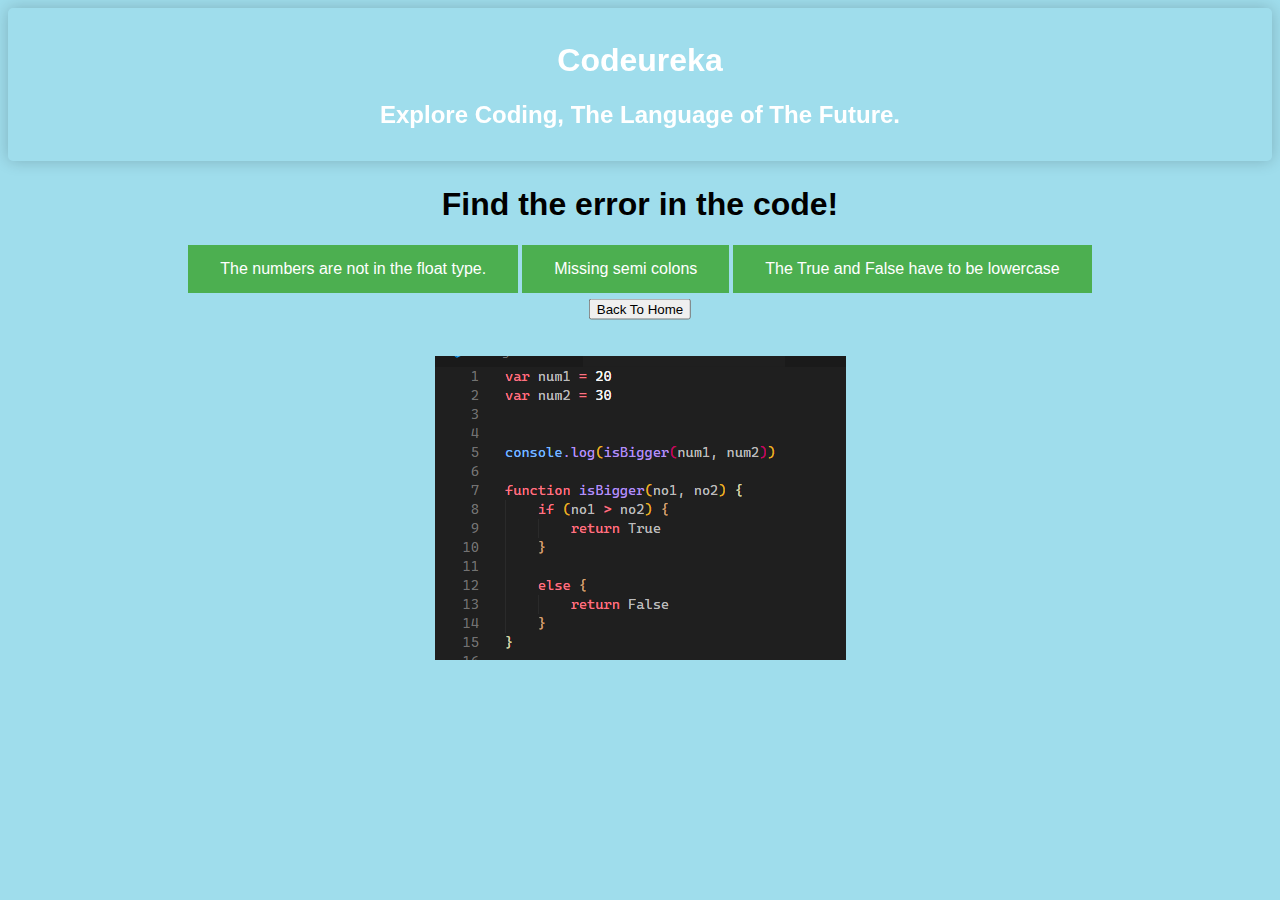
<file: debug.html>
<!DOCTYPE html>
<html lang="en">
<head>
    <meta charset="UTF-8">
    <meta http-equiv="X-UA-Compatible" content="IE=edge">
    <meta name="viewport" content="width=device-width, initial-scale=1.0">

    <title>Codeureka - Puzzles</title>
    <link rel="stylesheet" href="styles.css">
    <link rel="icon" href="https://cdn.discordapp.com/attachments/818677498043695146/842255001757679626/Codeureka.png">
</head>
<body>


    <div class = "Headerback">
        <div class = "Header">
            <h1 class = "Codeureka">Codeureka</h1>
            <h2 class = "Slogan">Explore Coding, The Language of The Future.</h2>
        </div>
    </div>

    <div style="text-align:center"> 
        <h1 style="font-family: 'Trebuchet MS', 'Lucida Sans Unicode', 'Lucida Grande', 'Lucida Sans', Arial, sans-serif;" class = "GameTitle">Find the error in the code!</h1>

        <div>

            <button id = "opt1" class="CenterButton"></button>
            <button id = "opt2" class="CenterButton"></button>
            <button id = "opt3" class="CenterButton"></button>

            <script src="debug.js"></script>
            <a href="index.html"><button class="HomeButton">Back To Home</button></a>
        </div> 

    </div>

    



</body>
</html>
</file>
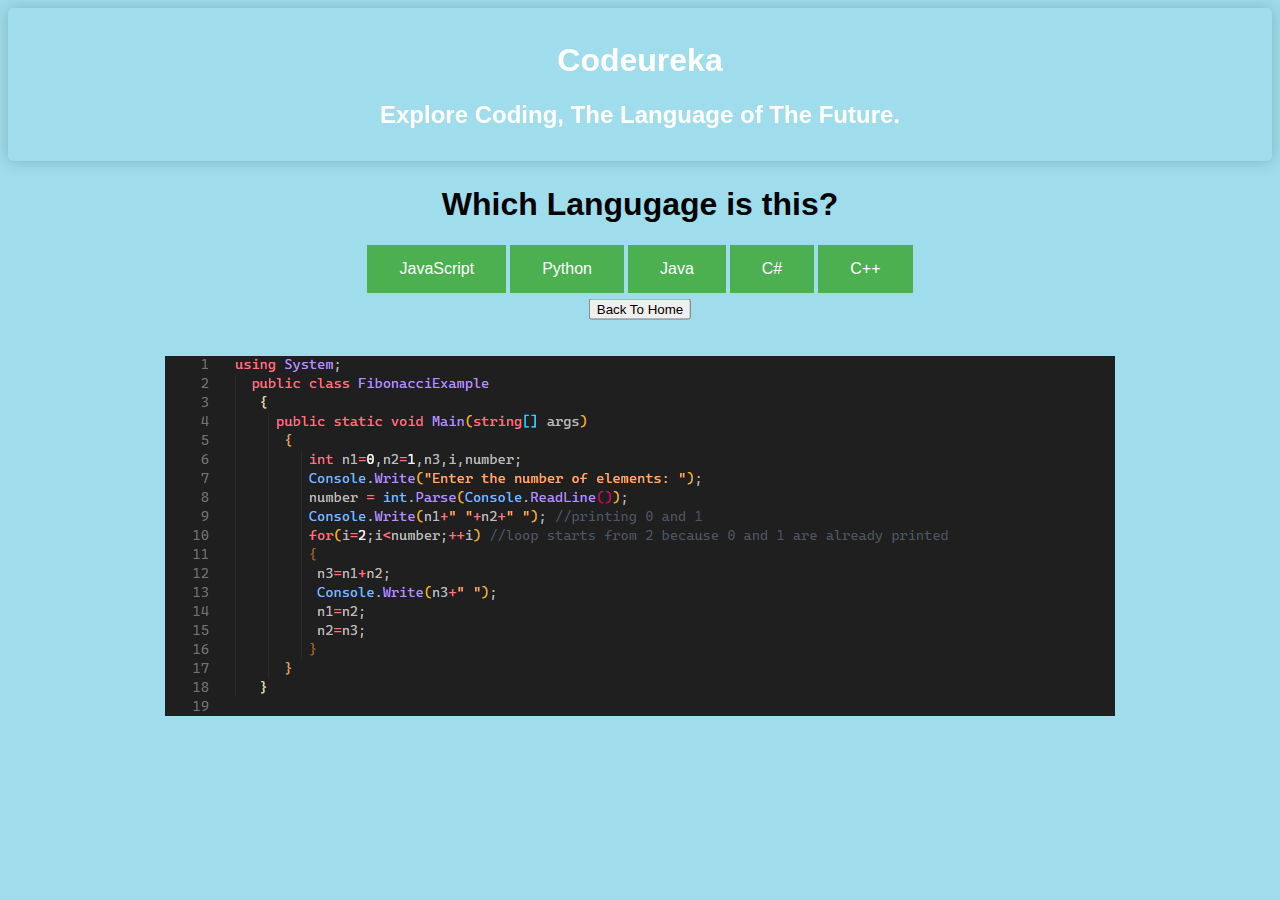
<file: guesslang.html>
<!DOCTYPE html>
<html lang="en">
<head>
    <meta charset="UTF-8">
    <meta http-equiv="X-UA-Compatible" content="IE=edge">
    <meta name="viewport" content="width=device-width, initial-scale=1.0">

    <title>Codeureka - Puzzles</title>
    <link rel="stylesheet" href="styles.css">
    <link rel="icon" href="https://cdn.discordapp.com/attachments/818677498043695146/842255001757679626/Codeureka.png">
</head>
<body>
    <div class = "Headerback">
        <div class = "Header">
            <h1 class = "Codeureka">Codeureka</h1>
            <h2 class = "Slogan">Explore Coding, The Language of The Future.</h2>
        </div>
    </div>

    <div style = "text-align: center;""> 


        <h1 style="font-family: 'Trebuchet MS', 'Lucida Sans Unicode', 'Lucida Grande', 'Lucida Sans', Arial, sans-serif;" class = "GameTitle">Which Langugage is this?</h1>


        <div >
            <button onclick="verifyAnswer('JavaScript')" class = "CenterButton">JavaScript</button>
            <button onclick="verifyAnswer('Python')" class = "CenterButton">Python</button>
            <button onclick="verifyAnswer('Java')" class = "CenterButton">Java</button>
            <button onclick="verifyAnswer('C#')" class = "CenterButton">C#</button>
            <button onclick="verifyAnswer('C++')" class = "CenterButton">C++</button>
            <script src = "guesslang.js"></script>

            <a href="index.html"><button class="HomeButton">Back To Home</button></a>
        </div>

    </div>




</body>
</html>
</file>
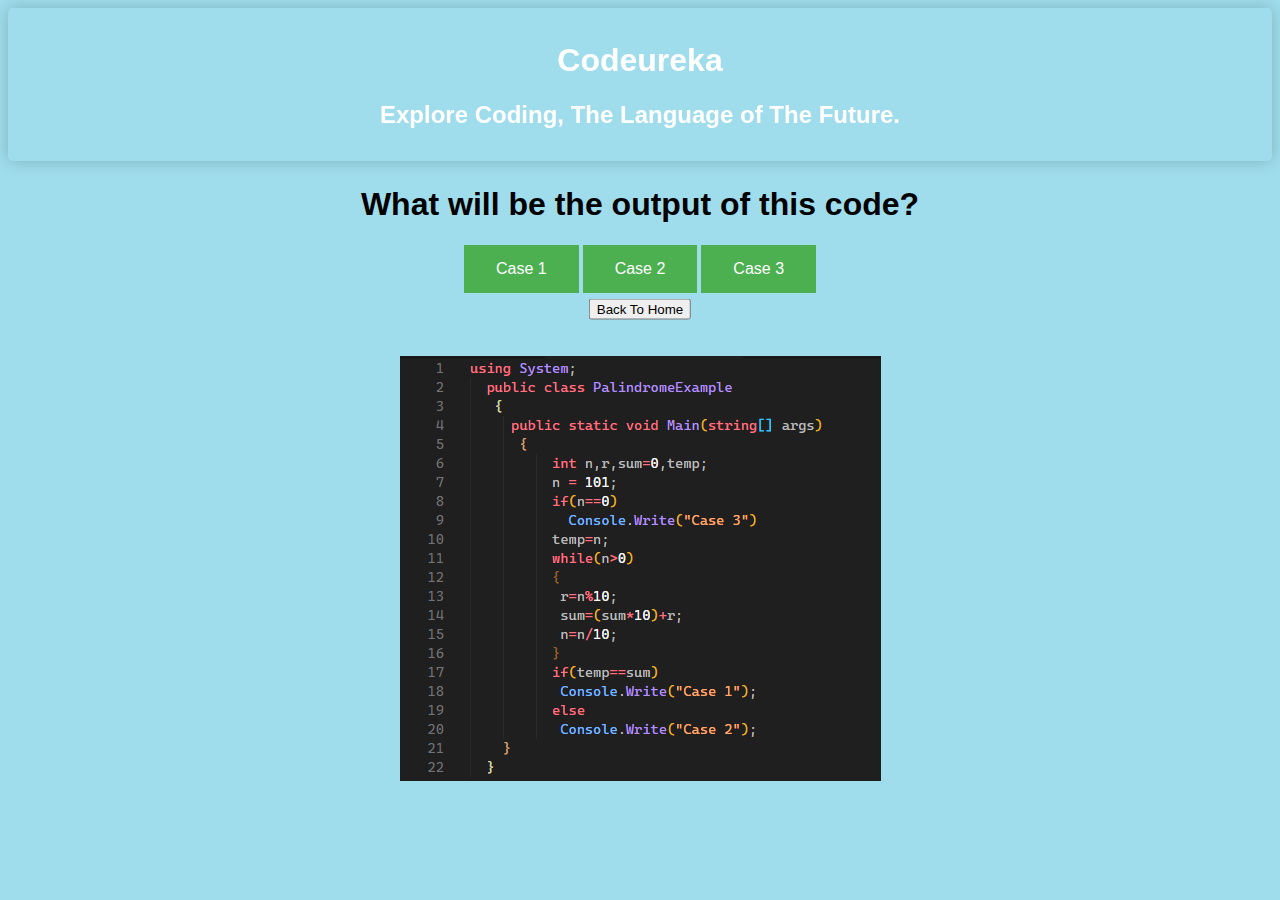
<file: output.html>
<!DOCTYPE html>
<html lang="en">
<head>
    <meta charset="UTF-8">
    <meta http-equiv="X-UA-Compatible" content="IE=edge">
    <meta name="viewport" content="width=device-width, initial-scale=1.0">

    <title>Codeureka - Puzzles</title>
    <link rel="stylesheet" href="styles.css">
    <link rel="icon" href="https://cdn.discordapp.com/attachments/818677498043695146/842255001757679626/Codeureka.png">
</head>
<body>


    <div class = "Headerback">
        <div class = "Header">
            <h1 class = "Codeureka">Codeureka</h1>
            <h2 class = "Slogan">Explore Coding, The Language of The Future.</h2>
        </div>
    </div>

    <div style="text-align: center;"> 

        <h1 style="font-family: 'Trebuchet MS', 'Lucida Sans Unicode', 'Lucida Grande', 'Lucida Sans', Arial, sans-serif;" class = "GameTitle">What will be the output of this code?</h1>


        <div style="text-align: center;">
            <button id = "opt1" class="CenterButton" onclick="ValidateAnswer(1)">Case 1</button>
            <button id = "opt2" class="CenterButton" onclick="ValidateAnswer(2)">Case 2</button>
            <button id = "opt3" class="CenterButton" onclick="ValidateAnswer(3)">Case 3</button>

            <script src="output.js"></script>
            <a href="index.html"><button class="HomeButton">Back To Home</button></a>
        </div>

    </div>




</body>
</html>
</file>
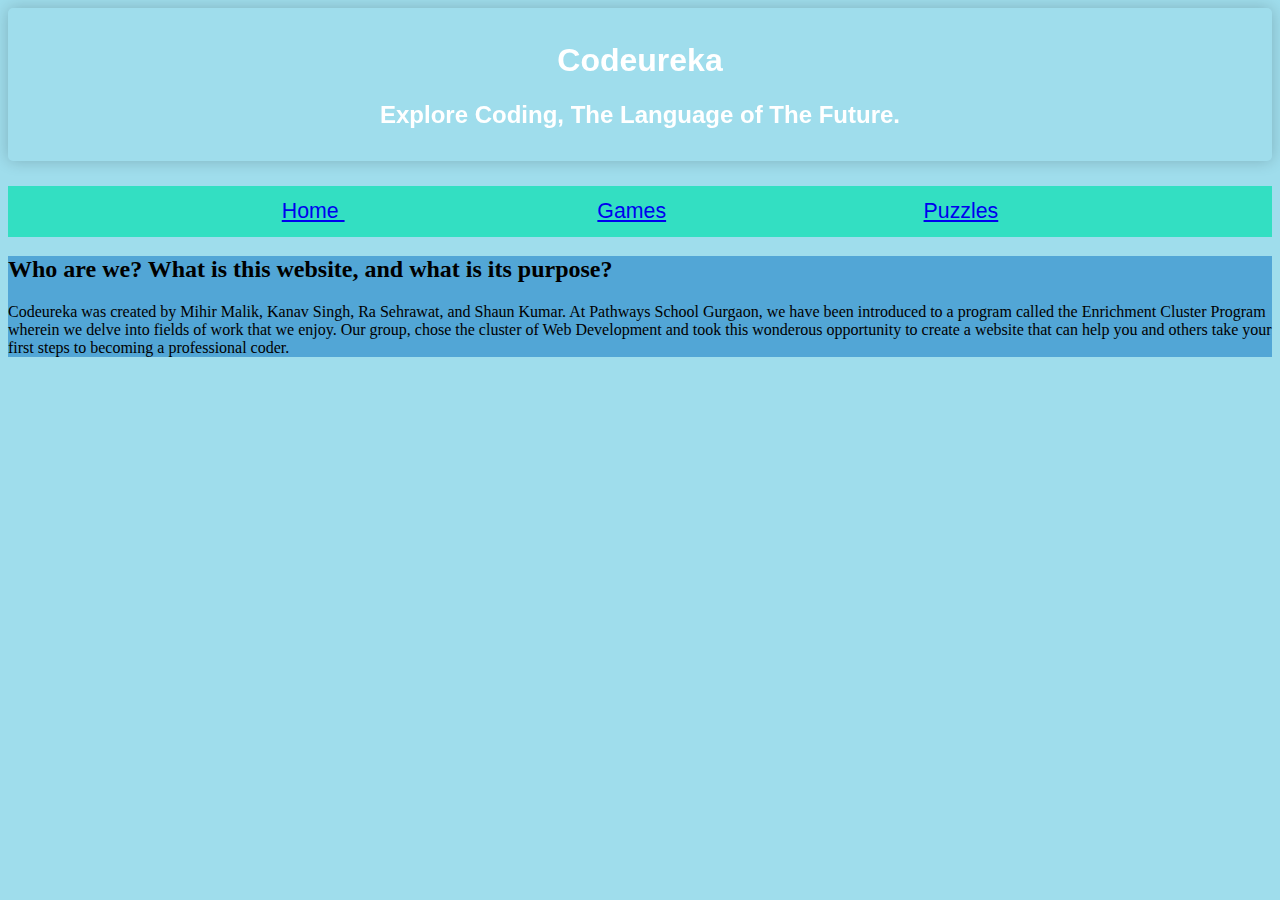
<file: puzzlerush.html>
<!DOCTYPE html>
<html lang="en">
<head>
    <meta charset="UTF-8">
    <meta http-equiv="X-UA-Compatible" content="IE=edge">
    <meta name="viewport" content="width=device-width, initial-scale=1.0">

    <title>Codeureka - Puzzles</title>
    <link rel="stylesheet" href="styles.css">
</head>
<body>


    <div class = "Headerback">
        <div class = "Header">
            <h1 class = "Codeureka">Codeureka</h1>
            <h2 class = "Slogan">Explore Coding, The Language of The Future.</h2>
        </div>
    </div>

    <div class="Container"> 


        <div class = "Navigation">
            <a href = "index.html" class = "NavElement">Home </a>
            <a href = "games.html" class = "NavElement">Games</a>
            <a href = "puzzles.html" class = "NavElement">Puzzles</a>
        </div>


        <div class = "Details">
            
        </div>

    </div>

    <div class = "Footer">
        <h2>Who are we? What is this website, and what is its purpose?</h2>
        <p> Codeureka was created by Mihir Malik, Kanav Singh, Ra Sehrawat, and Shaun Kumar. At Pathways School Gurgaon, we have been introduced to a program called the Enrichment Cluster Program wherein we delve into fields of work that we enjoy. Our group, chose the cluster of Web Development and took this wonderous opportunity to create a website that can help you and others take your first steps to becoming a professional coder.</p>
    </div>



</body>
</html>
</file>
<file: styles.css>
body {
    background-color: rgb(159, 221, 236);
}

.PuzzleRush {
    text-align: center;
}

.Debug {
    text-align: center;
}

.Header {
    text-align: center;
    padding: 1%;
    box-shadow: 0 0 1rem 0 rgba(0, 0, 0, .2); 
    border-radius: 5px;
    backdrop-filter: blur(5px);
    margin-bottom: 2%;
}

.Headerback {
    background-image: url(https://www.goodcore.co.uk/blog/wp-content/uploads/2019/08/what-is-coding.png);
}

.GuessLang {
    text-align: center;
}

.HomeButton {
    margin: 0;
    position: absolute;
    left: 50%;
    -ms-transform: translate(-50%, -50%);
    transform: translate(-50%, -50%);
    margin-top: 5%;
  }

.NavElement {
    margin: 5% 0;
    margin-left: 10%;
    margin-right: 10%;
    font-family: 'Segoe UI', Tahoma, Geneva, Verdana, sans-serif;
    font-size: 16pt;
}

.Codeureka {
    font-family: Verdana, Geneva, Tahoma, sans-serif ;
    color: #fff;
}



.Details {
    font-family: 'Trebuchet MS', 'Lucida Sans Unicode', 'Lucida Grande', 'Lucida Sans', Arial, sans-serif;
    padding-left: 2%;
}

.Slogan {
    font-family: 'Trebuchet MS', 'Lucida Sans Unicode', 'Lucida Grande', 'Lucida Sans', Arial, sans-serif;
    color: #fff;
} 

.CenterButton {
    background-color: #4CAF50; /* Green */
    border: none;
    color: white;
    padding: 15px 32px;
    text-align: center;
    text-decoration: none;
    display: inline-block;
    font-size: 16px;
}

.Container {
    display: flex
}

.Navigation {
    background-color: #33dfc2;
    width: 1%;
    padding-top: 1%;
    padding-bottom: 1%;
    font-size: 14pt;
}

.flex-gap > div {
    margin: 6;
}

.Footer {
    background-color: #52a6d6;
    font-family: Georgia, 'Times New Roman', Times, serif;
   
}

.Navigation {
    width: 100%;
    text-align: center;
    
}

.NavLogo {
    height: 40px;
    width: 40px;
}

.Container {
    display: block;
}

@media only screen and (max-width: 1000px) {
    /* For mobile phones: */
    .Navigation {
        width: 100%
    }

    .Container {
        display: block;
    }

    .NavLogo {
        display: none;
    }

    .NavElement {
        margin-left: 12%;
    }

    #gameimg {
        width: 100%;
        margin-bottom: 20%;
    }

    .CenterButton {
        margin-top: 30px;
    }

    .HomeButton {
        margin-top: 15px;
    }
}
</file>
